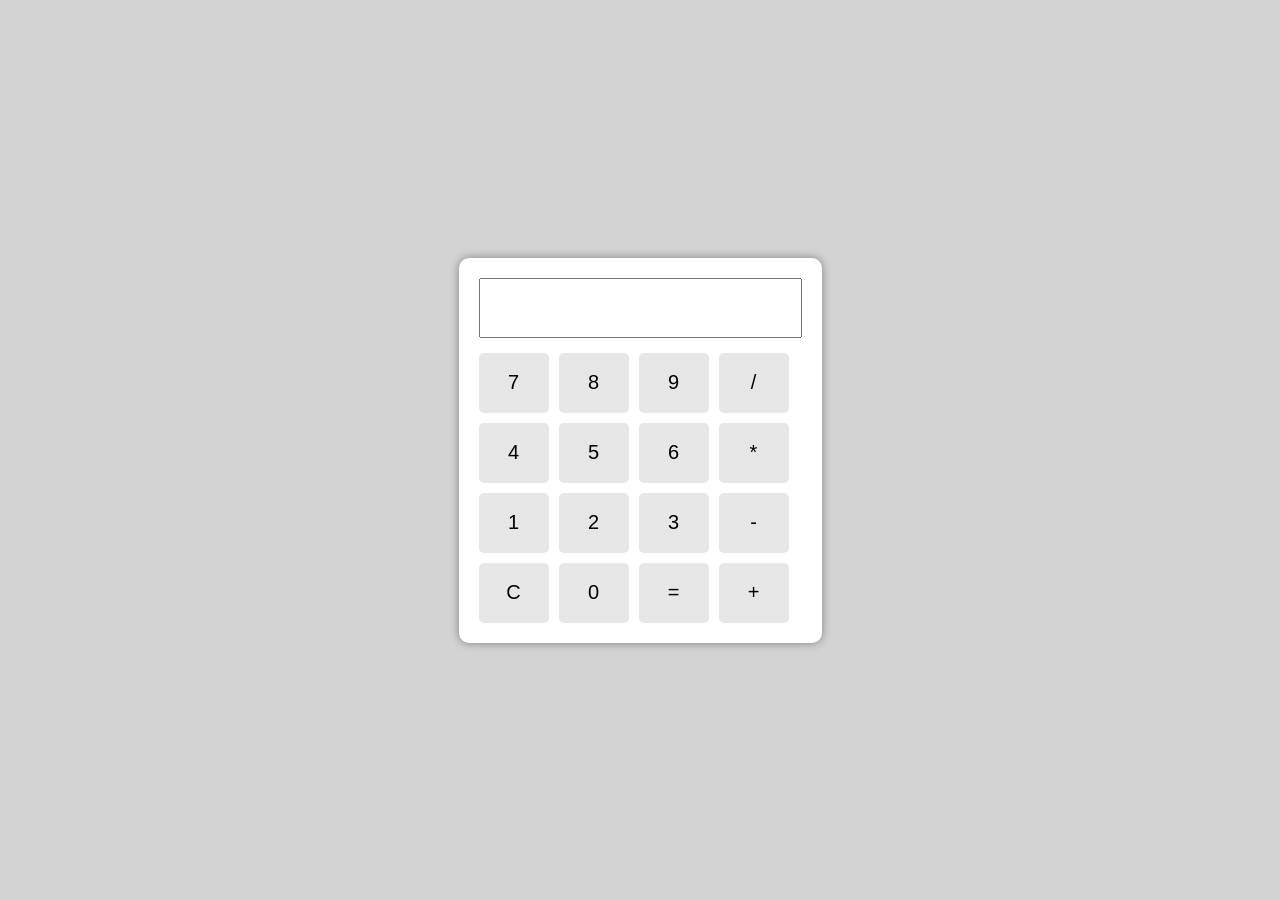
<file: calculator_project/index.html>
<!DOCTYPE html>
<html lang="en">
<head>
    <meta charset="UTF-8">
    <meta name="viewport" content="width=device-width, initial-scale=1.0">
    <link rel="stylesheet" href="style.css">
    <title>calculator</title>

</head>
<body>


    <div class="calculator">

        <input type="text" id="display" readonly>

        <div class="buttons">

            <button>7</button>
            <button>8</button>
            <button>9</button>
            <button>/</button>

            <button>4</button>
            <button>5</button>
            <button>6</button>
            <button>*</button>

            <button>1</button>
            <button>2</button>
            <button>3</button>
            <button>-</button>

            <button>C</button>
            <button>0</button>
            <button>=</button>
            <button>+</button>

        </div>

    </div>
    <script src="index.js"></script>
    
</body>
</html>
</file>
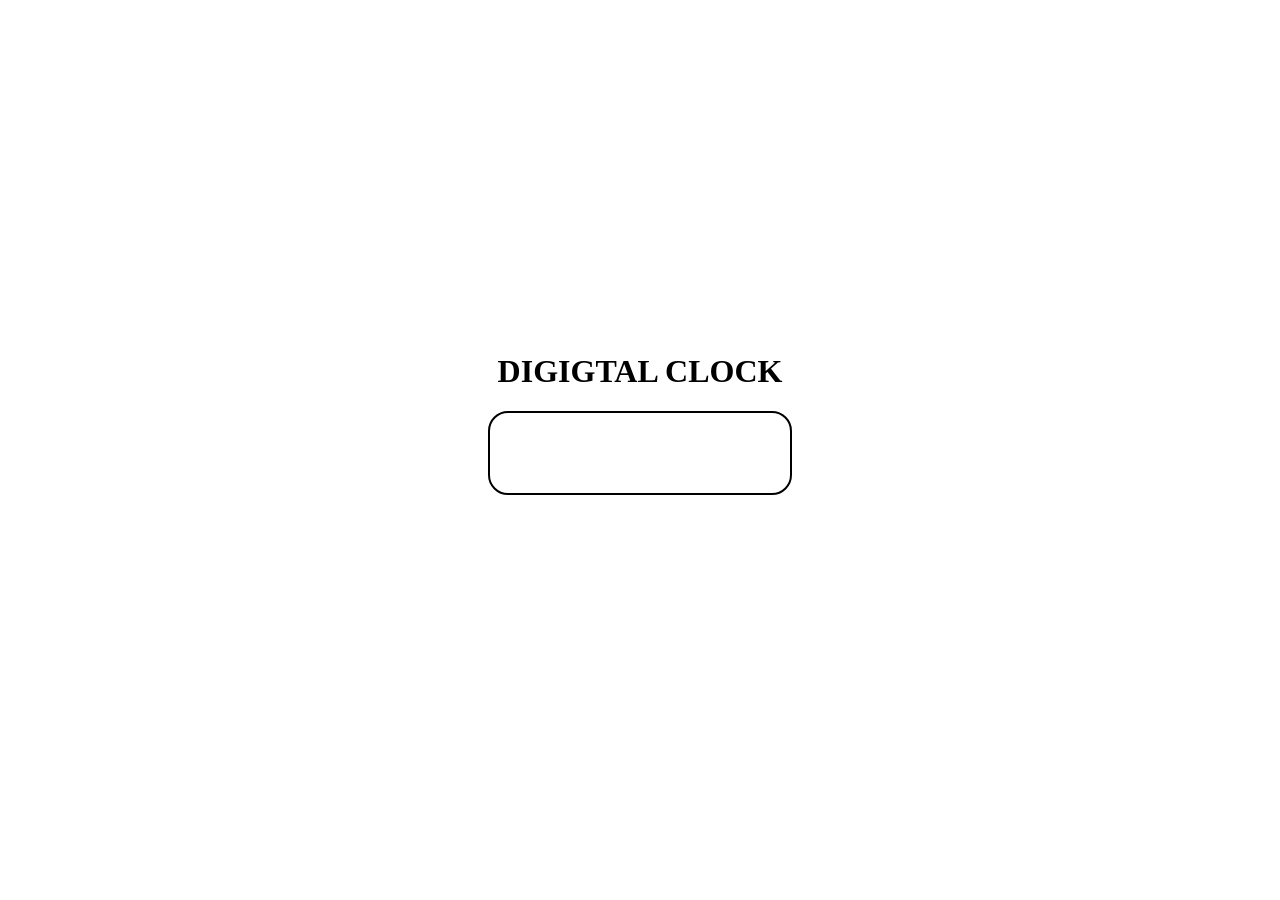
<file: digital_clock/index.html>
<!DOCTYPE html>
<html lang="en">
<head>
    <meta charset="UTF-8">
    <meta name="viewport" content="width=device-width, initial-scale=1.0">
    <title>Digital_clock</title>
    <link rel="stylesheet" href="style.css">
</head>
<body>
    <div id="digital">
        <h1>DIGIGTAL CLOCK</h1>
         <h2 id="clock"></h2>
    </div>
    

    <script src="index.js"></script>
</body>
</html>
</file>
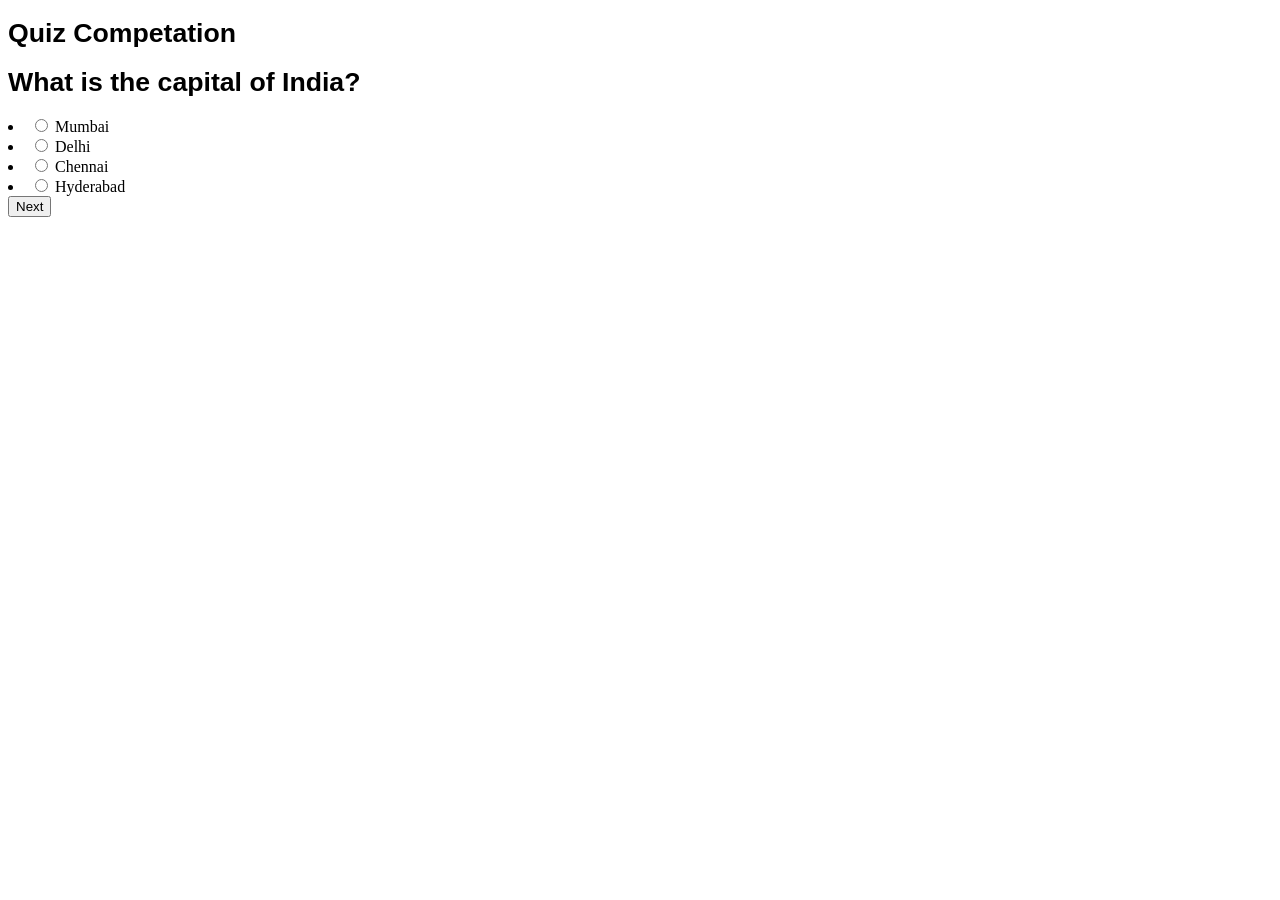
<file: quiz_app/index.html>
<!DOCTYPE html>
<html lang="en">
<head>
    <meta charset="UTF-8">
    <meta name="viewport" content="width=device-width, initial-scale=1.0">
    <link rel="stylesheet" href="style.css">
    <title>Quiz_App</title>
</head>
<body>
    <div>
        <h1>Quiz Competation</h1>
        <h1 id="h"> </h1>
        <div id="div">
            
        <li>
            <input type="radio" name="option" id="op1">
            <label id="l1" for="op1"></label>
        </li>
        <li>
            <input type="radio" name="option" id="op2">
            <label id="l2" for="op2"></label>
        </li>
        <li>
            <input type="radio" name="option" id="op3">
            <label id="l3" for="op3"></label>
        </li>
        <li>
            <input type="radio" name="option" id="op4">
            <label id="l4" for="op4"></label>
        </li>

            <button id="btn">Next</button>
        </div>

        
    </div>

    <script src="index.js"></script>
</body>
</html>


<!-- 1. What is the name attribute?

You wrote:

<input type="radio" name="option" id="op1">
<input type="radio" name="option" id="op2">
<input type="radio" name="option" id="op3">
<input type="radio" name="option" id="op4">

Notice that all four radio buttons have the same name:

name="option"

This tells the browser:

"These radio buttons belong to the same group."

So the browser allows only one of them to be selected.

Example
( ) Mumbai
(●) Delhi
( ) Chennai
( ) Hyderabad

If you click Chennai, the browser automatically does:

( ) Mumbai
( ) Delhi
(●) Chennai
( ) Hyderabad

You didn't write any JavaScript for this.

The browser does it because all of them have:

name="option"
What happens if the names are different?
<input type="radio" name="a">
<input type="radio" name="b">
<input type="radio" name="c">
<input type="radio" name="d">

Now each radio button belongs to a different group.

You can select all of them:

(●) Mumbai
(●) Delhi
(●) Chennai
(●) Hyderabad

That's not what you want in a quiz.

2. What is the id attribute?
<input id="op1">

The id uniquely identifies an element.

JavaScript uses it:

const op1 = document.getElementById("op1");

Each id must be unique.

3. What does type do?

The type attribute tells the browser what kind of input you want.

type="text"
<input type="text">

Output:

+------------------+
|                  |
+------------------+

A text box where the user can type.

type="password"
<input type="password">

Output:

+------------------+
| ********         |
+------------------+

The typed characters are hidden.

type="radio"
<input type="radio">

Output:

( )

A radio button.

type="checkbox"
<input type="checkbox">

Output:

☐

Unlike radio buttons, checkboxes allow selecting multiple options.

Example:

☑ Cricket
☑ Football
☐ Tennis
type="number"
<input type="number">

Output:

+--------+
|   25   |
+--------+

Only numeric input is allowed.

type="email"
<input type="email">

The browser checks whether the entered text looks like an email address.

type="date"
<input type="date">

Shows a calendar date picker.

type="color"
<input type="color">

Shows a color picker.

type="file"
<input type="file">

Lets the user choose a file from their computer.

type="range"
<input type="range">

Shows a slider.

type="submit"
<input type="submit">

Creates a submit button for a form. -->

<!-- What is a <label>?

A <label> is the text that describes an input element.

For example:

<input type="radio" id="op1">
<label for="op1">Delhi</label>

On the webpage, you'll see:

( ) Delhi

Here:

The radio button is the input.
Delhi is the label.
Why not just write text?

You could write:

<input type="radio"> Delhi

It looks the same.

But there's a big difference.

Benefit 1: Clicking the text selects the radio button

With a label:

<input type="radio" id="op1">
<label for="op1">Delhi</label>

If you click on Delhi, the radio button is selected automatically.

Click here ↓

( ) Delhi

The browser changes it to:

(●) Delhi

Even though you clicked the text, not the circle.

Without a label:

<input type="radio"> Delhi

You must click exactly on the small circle.

Clicking Delhi does nothing.

Benefit 2: Accessibility

People using screen readers (for example, visually impaired users) can understand what each input is for.

The screen reader reads:

"Delhi, radio button."

instead of just:

"Radio button." -->
</file>
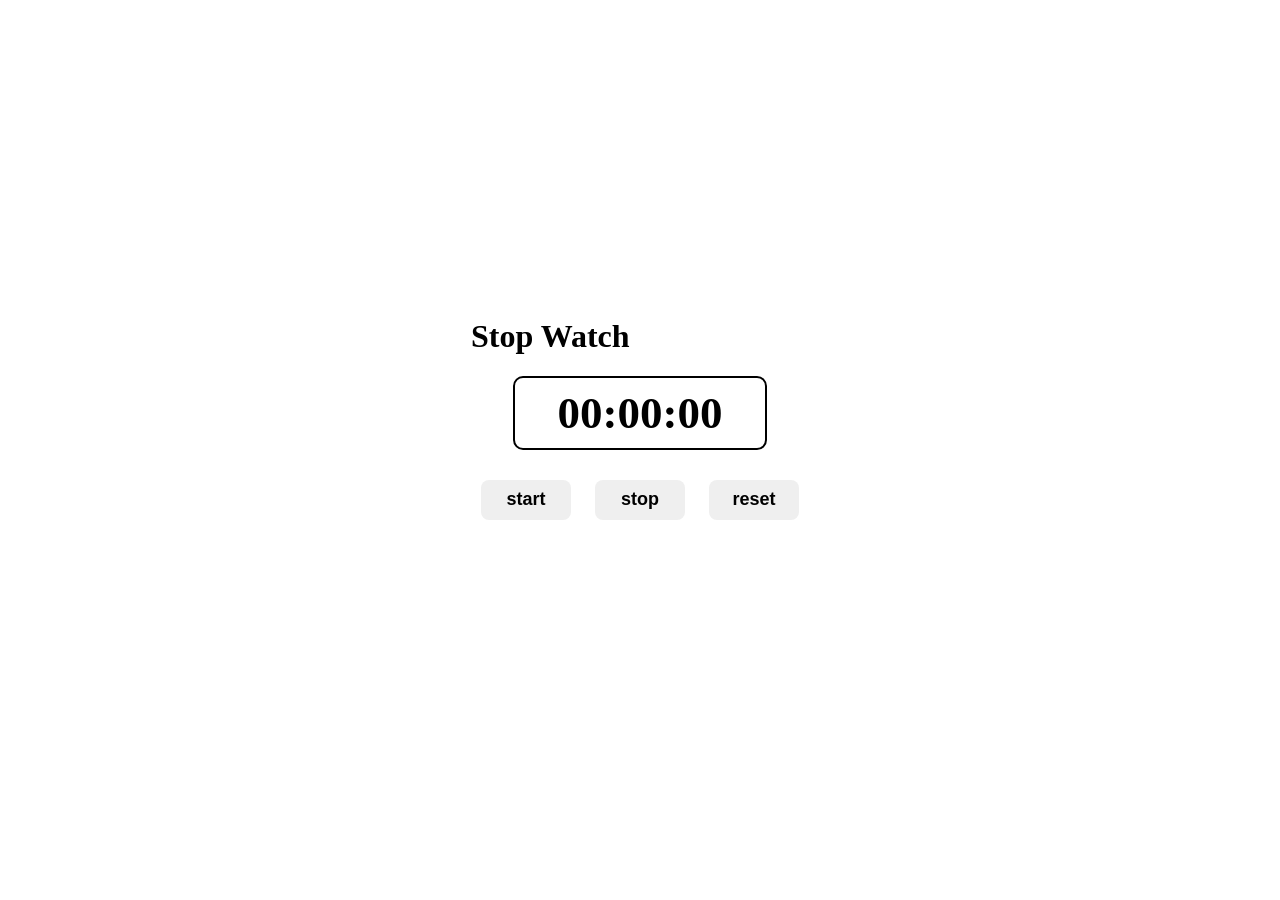
<file: stop_watch/index.html>
<!DOCTYPE html>
<html lang="en">
<head>
    <meta charset="UTF-8">
    <meta name="viewport" content="width=device-width, initial-scale=1.0">
    <link rel="stylesheet" href="style.css">
    <title>Stop_Watch</title>
    
</head>
<body>

    <div id="stop">
        <h1> Stop Watch</h1>
        <h2 id="display">
            00:00:00
        </h2>
      <div> 
         
        <button class="btn1">start</button>
        <button class="btn1">stop</button>
        <button class="btn1">reset</button>

      </div>

    </div>

    <script src="index.js"></script>
    
</body>
</html>
</file>
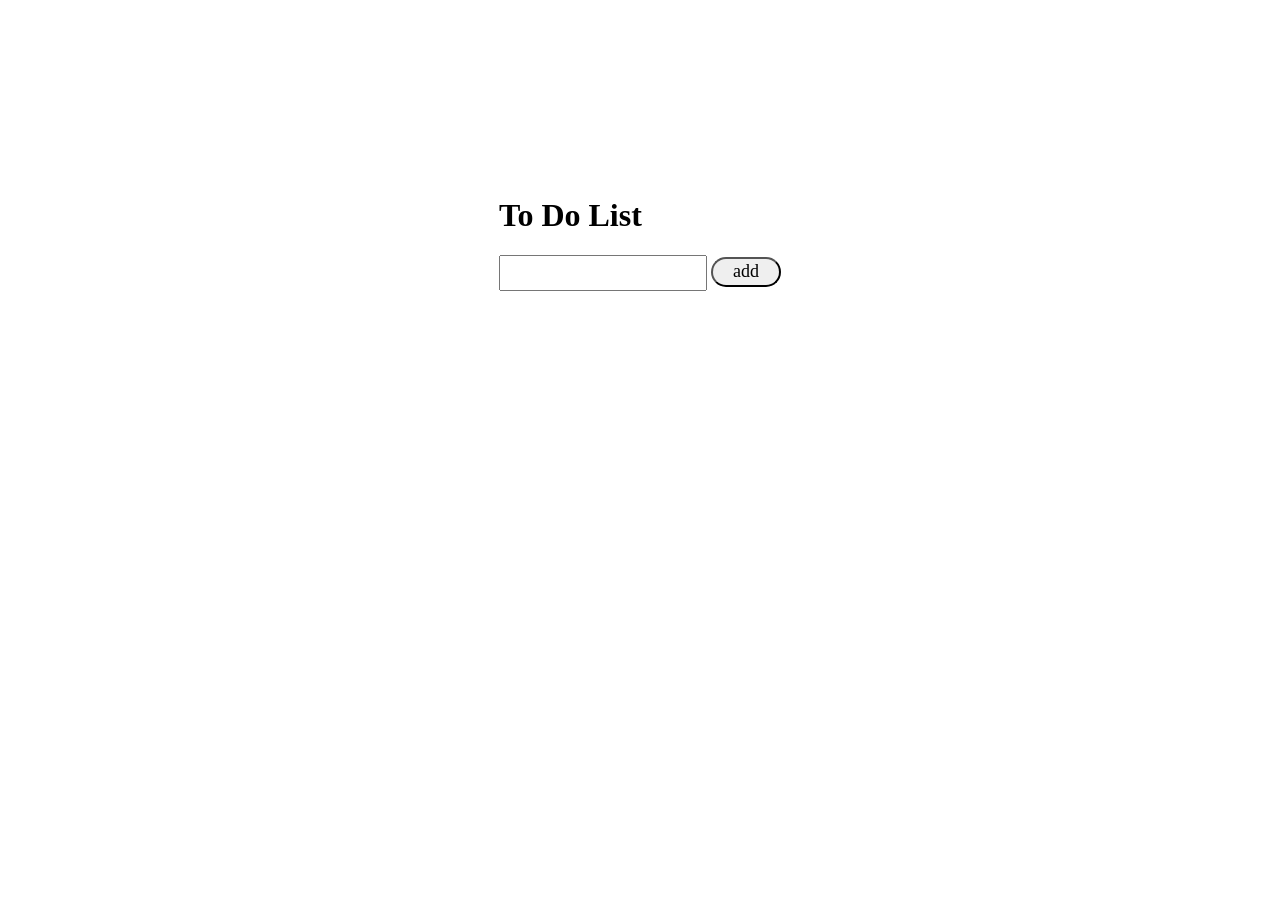
<file: To_do_List/index.html>
<!DOCTYPE html>
<html lang="en">
<head>
    <meta charset="UTF-8">
    <meta name="viewport" content="width=device-width, initial-scale=1.0">
    <link rel="stylesheet" href="style.css">
    <title>To_do_list</title>
</head>
<body>
       <div>
        <h1>To Do List</h1>
        <input type="text"  >
        <button id="add">add</button>
        <div id="tasks"></div>
    </div>
       </body>
       <script src="index.js"></script>
</body>
</html>
</file>
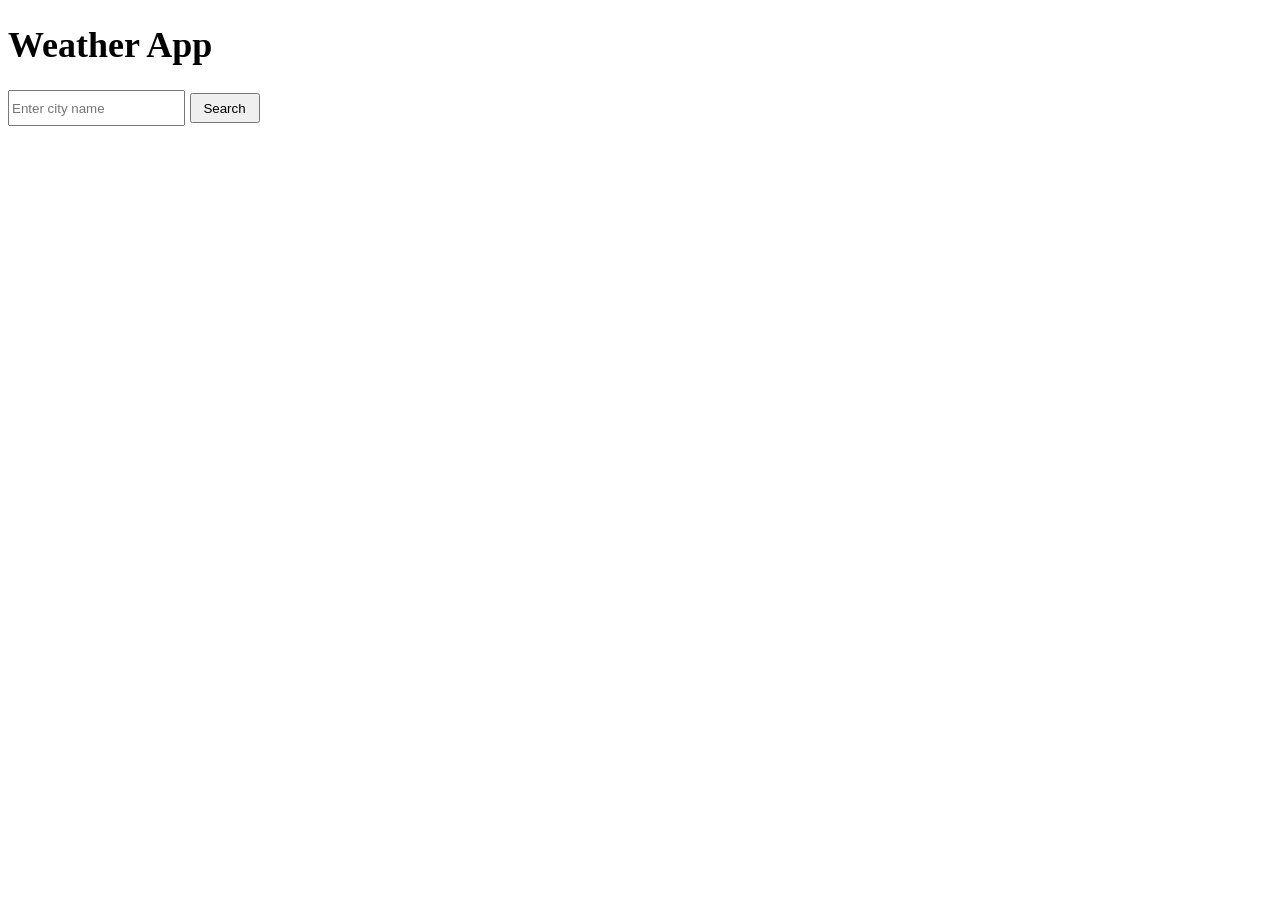
<file: Weather_App/index.html>
<!DOCTYPE html>
<html lang="en">
<head>
    <meta charset="UTF-8">
    <meta name="viewport" content="width=device-width, initial-scale=1.0">
    <link rel="stylesheet" href="style.css">
    <title>Whether_app</title>
</head>
<body>
     <div id="new">
     
        <h1>Weather App</h1>

        <input type="text" id="city" placeholder="Enter city name">

        <button id="search">Search</button>

     </div>
     <div id="weather">
            <h2 id="cityName"></h2>

            <p id="temp"></p>

            <p id="humidity"></p>

            <p id="wind"></p>

            <p id="description"></p>
    </div>







    <script src="index.js"></script>
</body>
</html>
</file>
<file: calculator_project/style.css>
/* Remove the browser's default spacing */
*{
    margin: 0;
    padding: 0;
    box-sizing: border-box;
}

/* Center the calculator on the page */
body{
    display: flex;
    justify-content: center;
    align-items: center;
    height: 100vh;
    background-color: lightgray;
    font-family: Arial, sans-serif;
}

/* Calculator container */
.calculator{
    background-color: white;
    padding: 20px;
    border-radius: 10px;
    box-shadow: 0px 0px 10px gray;
}

/* Display */
#display{
    width: 100%;
    height: 60px;
    font-size: 24px;
    text-align: right;
    margin-bottom: 15px;
    padding: 10px;
}

/* Buttons container */
.buttons{
    display: grid;
    grid-template-columns: repeat(4,70px);
    gap: 10px;
}

/* Every button */
button{
    height: 60px;
    font-size: 20px;
    cursor: pointer;
    border: none;
    border-radius: 5px;
    background-color: #e6e6e6;
}

/* Mouse hover effect */
button:hover{
    background-color: #cfcfcf;
}
</file>
<file: digital_clock/style.css>
body{
    display:flex;
    justify-content:center;
    align-items:center;
    height:90vh;
}

#digital{
    text-align:center;
}

#clock{
    border:2px solid black;
    width:300px;
    height:80px;

    margin:auto;

    display:flex;
    justify-content:center;
    align-items:center;

    font-size:40px;
    border-radius: 20px;
}
</file>
<file: quiz_app/style.css>
h1{
    font-size: 20pt ;
    font-family: 'Trebuchet MS', 'Lucida Sans Unicode', 'Lucida Grande', 'Lucida Sans', Arial, sans-serif;
}
</file>
<file: stop_watch/style.css>
body{
    display:flex;
    justify-content:center;
    align-items:center;
    height:90vh;
}
.btn1{
    width:90px;
    height:40px;

    font-size:18px;
    font-weight:bold;

    border:none;
    border-radius:8px;

    cursor:pointer;

    margin:10px;

    transition:0.3s;
}
.btn2{
    width:90px;
    height:40px;

    font-size:18px;
    font-weight:bold;

    border:none;
    border-radius:8px;

    cursor:pointer;

    margin:10px;

    transition:0.3s;
}
.btn3{
    width:90px;
    height:40px;

    font-size:18px;
    font-weight:bold;

    border:none;
    border-radius:8px;

    cursor:pointer;

    margin:10px;

    transition:0.3s;
}
#display{
    width:250px;
    height:70px;

    border:2px solid black;
    border-radius:10px;

    display:flex;
    justify-content:center;
    align-items:center;

    margin:20px auto;

    font-size:45px;
    font-weight:bold;
}
</file>
<file: To_do_List/style.css>
body{
    display: flex;
    align-items: center;
    justify-content: center;
    height: 50vh;
}
input{
    width:200px;
    height:30px
}
button{
    width:70px;
    height: 30px;
    border-radius: 20px;
    color: black;
    font-size: large;
    font-family: 'Times New Roman', Times, serif;


}

.task{
    display: flex;
    align-items: center;
    justify-content: space-between;
    width: 200px;
    margin-top: 10px;
}

.task p{
    margin: 0;
}
</file>
<file: Weather_App/style.css>
#new{
    font-size: large;
    font-family: 'Times New Roman', Times, serif;
}
button{
    width: 70px;
    height: 30px;
}
input{
    height: 30px;
}
</file>
